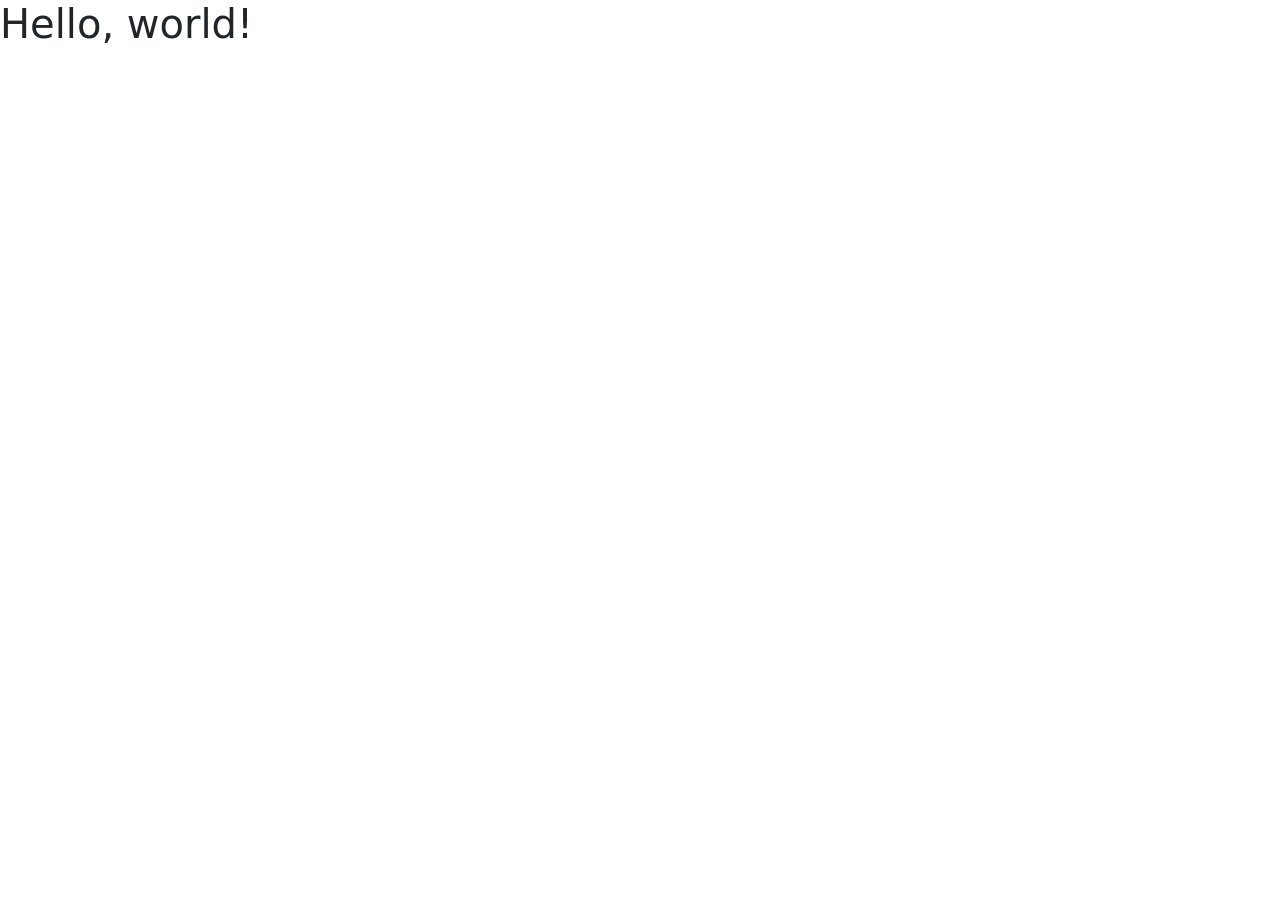
<file: boostrap/boot.html>
<!doctype html>
<html lang="en">
  <head>
    <!-- Required meta tags -->
    <meta charset="utf-8">
    <meta name="viewport" content="width=device-width, initial-scale=1">

    <!-- Bootstrap CSS -->
    <link href="https://cdn.jsdelivr.net/npm/bootstrap@5.0.2/dist/css/bootstrap.min.css" rel="stylesheet" integrity="sha384-EVSTQN3/azprG1Anm3QDgpJLIm9Nao0Yz1ztcQTwFspd3yD65VohhpuuCOmLASjC" crossorigin="anonymous">

    <title>Hello, world!</title>
  </head>
  <body>
    <h1>Hello, world!</h1>

    <!-- Optional JavaScript; choose one of the two! -->

    <!-- Option 1: Bootstrap Bundle with Popper -->
    <script src="https://cdn.jsdelivr.net/npm/bootstrap@5.0.2/dist/js/bootstrap.bundle.min.js" integrity="sha384-MrcW6ZMFYlzcLA8Nl+NtUVF0sA7MsXsP1UyJoMp4YLEuNSfAP+JcXn/tWtIaxVXM" crossorigin="anonymous"></script>

    <!-- Option 2: Separate Popper and Bootstrap JS -->
    <!--
    <script src="https://cdn.jsdelivr.net/npm/@popperjs/core@2.9.2/dist/umd/popper.min.js" integrity="sha384-IQsoLXl5PILFhosVNubq5LC7Qb9DXgDA9i+tQ8Zj3iwWAwPtgFTxbJ8NT4GN1R8p" crossorigin="anonymous"></script>
    <script src="https://cdn.jsdelivr.net/npm/bootstrap@5.0.2/dist/js/bootstrap.min.js" integrity="sha384-cVKIPhGWiC2Al4u+LWgxfKTRIcfu0JTxR+EQDz/bgldoEyl4H0zUF0QKbrJ0EcQF" crossorigin="anonymous"></script>
    -->
  </body>
</html>
</file>
